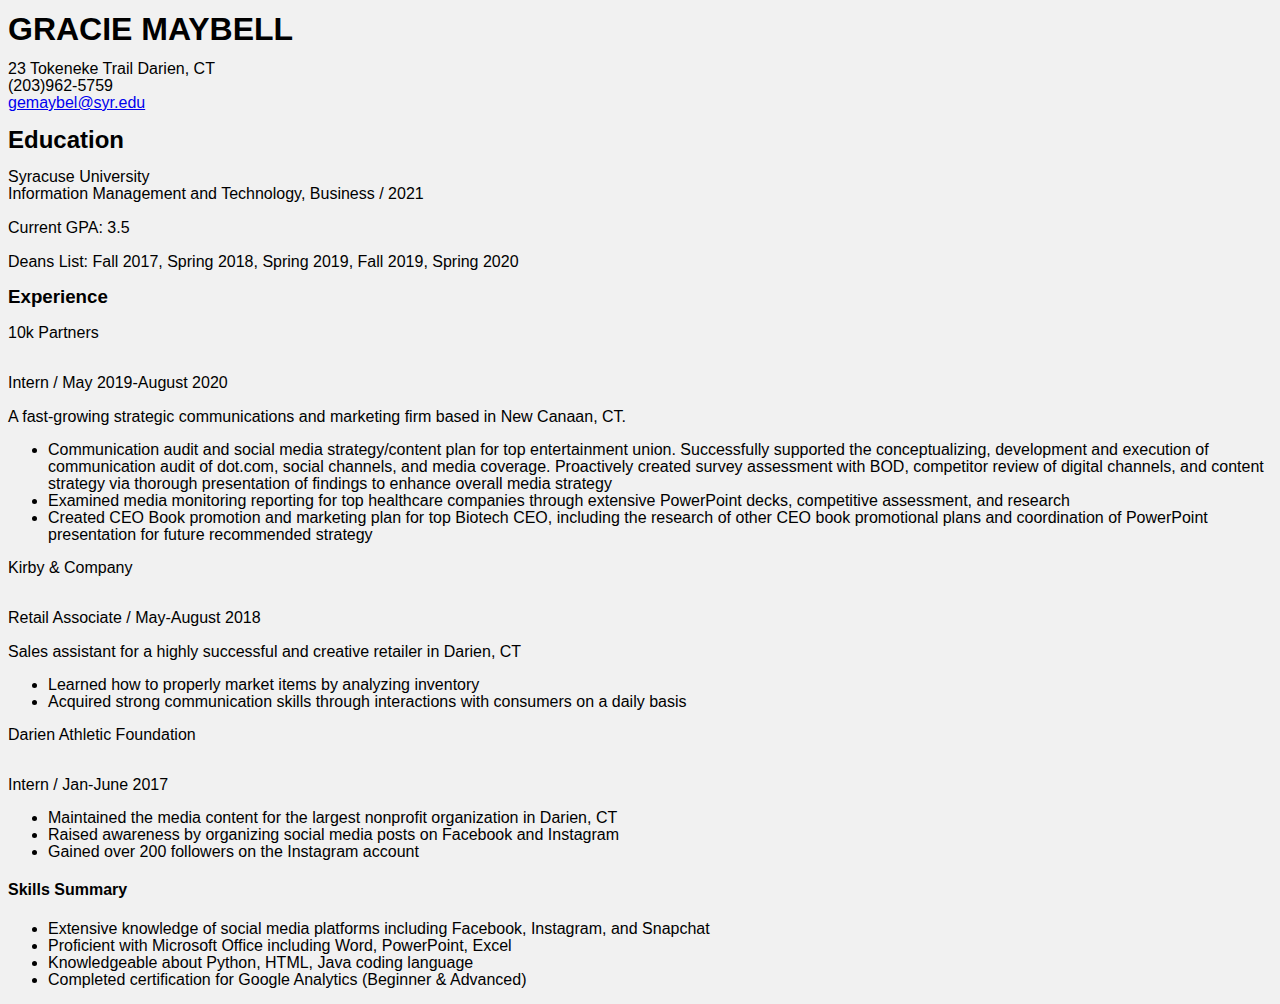
<file: homework/gemaybel-resume.html>
<!DOCTYPE html>
<html lang="en">
    <head>
        <link rel="stylesheet" type="text/css" href="resume-style.css">
    </head> 
<body>
<h1>GRACIE MAYBELL</h1>
<p> 23 Tokeneke Trail Darien, CT
    <br>(203)962-5759
    <br> <a href="mailto:gemaybel@syr.edu">gemaybel@syr.edu</a> 
</p>
    <main>
    <h2>Education</h2>
    <p>Syracuse University
        <br>Information Management and Technology, Business / 2021</br>
        <br>Current GPA: 3.5</br>
        <br>Deans List: Fall 2017, Spring 2018, Spring 2019, Fall 2019, Spring 2020</br>
    </p>
    
    <h3>Experience</h3>
        <p>10k Partners</p>
        <br>Intern / May 2019-August 2020</br>
        <br>A fast-growing strategic communications and marketing firm based in New Canaan, CT.</br>
        <ul>
            <li>Communication audit and social media strategy/content plan for top entertainment union. Successfully supported the conceptualizing, development and execution of communication audit of dot.com, social channels, and media coverage. Proactively created survey assessment with BOD, competitor review of digital channels, and content strategy via thorough presentation of findings to enhance overall media strategy</li>
            <li>Examined media monitoring reporting for top healthcare companies through extensive PowerPoint decks, competitive assessment, and research</li>
            <li>Created CEO Book promotion and marketing plan for top Biotech CEO, including the research of other CEO book promotional plans and coordination of PowerPoint presentation for future recommended strategy</li>
        </ul>
        
        <p>Kirby & Company</p>
        <br>Retail Associate / May-August 2018</br>
        <br>Sales assistant for a highly successful and creative retailer in Darien, CT</br>
        <ul>
            <li>Learned how to properly market items by analyzing inventory</li>
            <li> Acquired strong communication skills through interactions with consumers on a daily basis</li>
        </ul>

        <p>Darien Athletic Foundation</p>
        <br>Intern / Jan-June 2017</br>
        <ul>
            <li>Maintained the media content for the largest nonprofit organization in Darien, CT</li>
            <li>Raised awareness by organizing social media posts on Facebook and Instagram</li>
            <li>Gained over 200 followers on the Instagram account</li>
        </ul>
    
    <h4>Skills Summary</h4>
        <ul>
            <li>Extensive knowledge of social media platforms including Facebook, Instagram, and Snapchat</li>
            <li>Proficient with Microsoft Office including Word, PowerPoint, Excel</li>
            <li>Knowledgeable about Python, HTML, Java coding language</li>
            <li>Completed certification for Google Analytics (Beginner & Advanced)</li> 
        </ul>
  </body>
  </html>
</file>
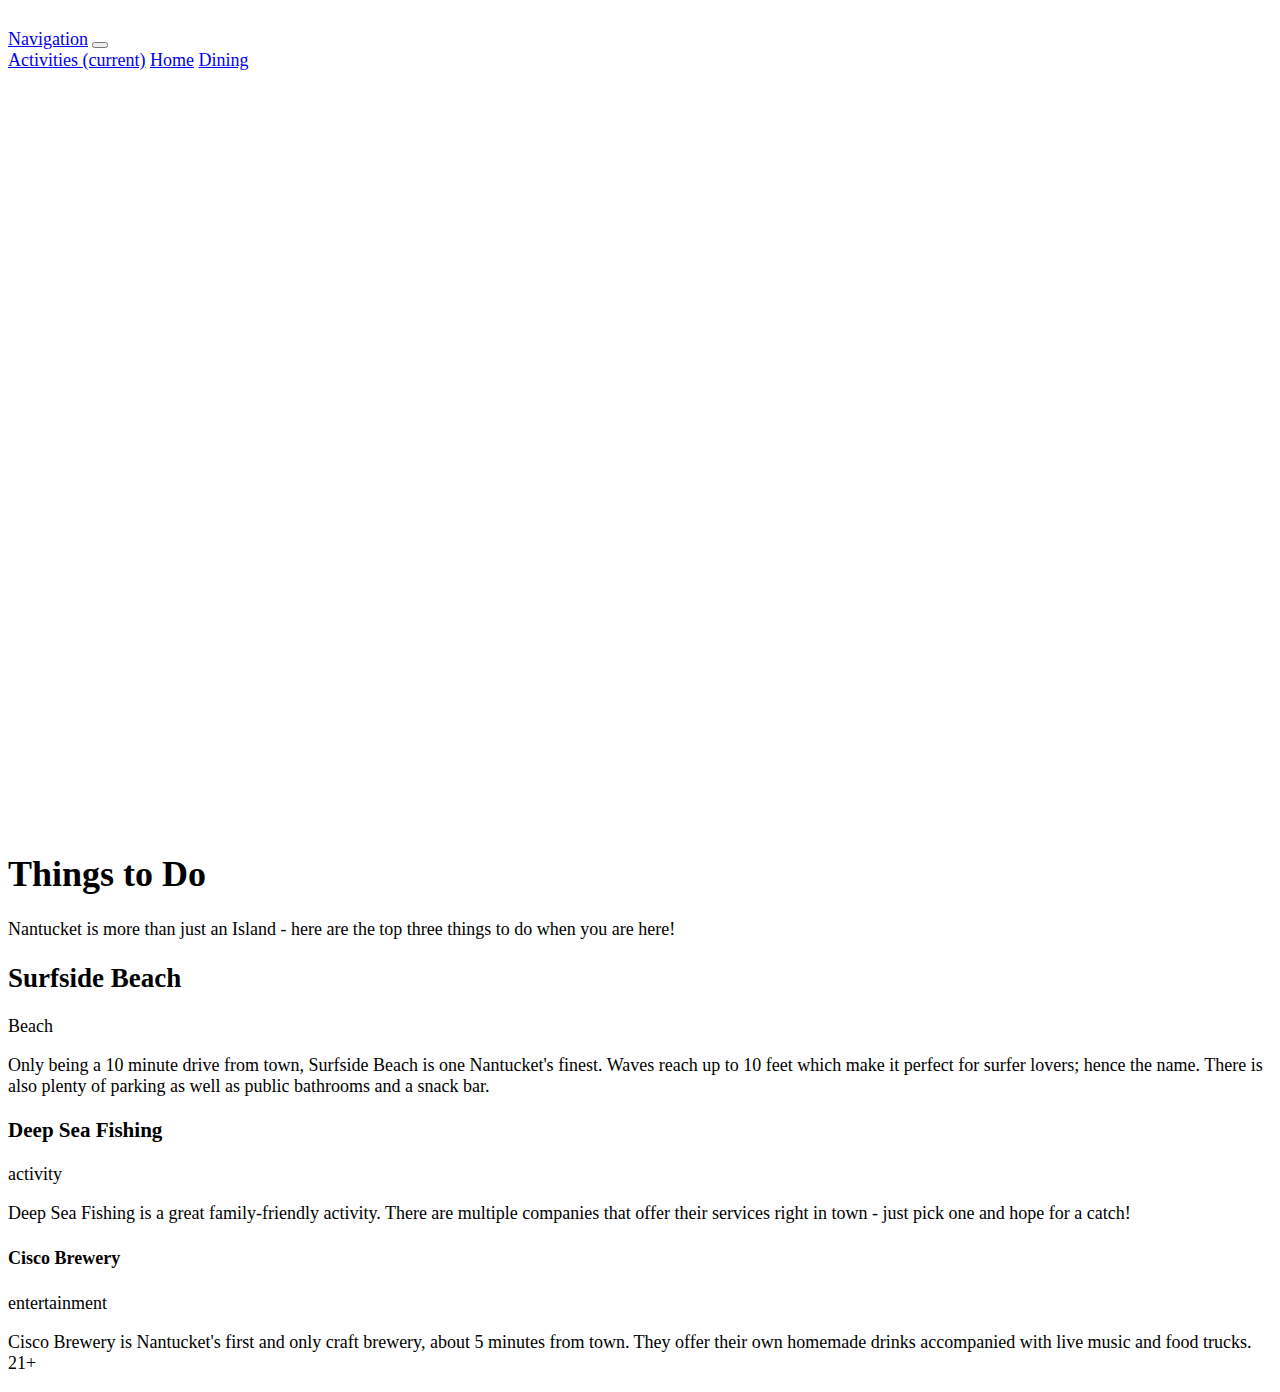
<file: project/wireframe_2.html>
<!DOCTYPE html>
<html lang="en">
<head>
    <meta charset="utf-8">
    <meta name="viewport" content="width=device-width, initial-scale=1.0, shrink-to-fit=no">
    <title>Activities</title>
    <link rel="stylesheet" href="https://cdn.jsdelivr.net/npm/bootstrap@4.5.3/dist/css/bootstrap.min.css" integrity="sha384-TX8t27EcRE3e/ihU7zmQxVncDAy5uIKz4rEkgIXeMed4M0jlfIDPvg6uqKI2xXr2" crossorigin="anonymous">
    <link rel="stylesheet" href="nantucket_style.css"/>
</head>
<body>
    <p class="marquee">
        <span id="dtText"></span>
    </p>
    <nav class="navbar navbar-expand-lg navbar-light bg-light">
        <a class="navbar-brand" href="#">Navigation</a>
        <button class="navbar-toggler" type="button" data-toggle="collapse" data-target="#navbarNavAltMarkup" aria-controls="navbarNavAltMarkup" aria-expanded="false" aria-label="Toggle navigation">
          <span class="navbar-toggler-icon"></span>
        </button>
        <div class="collapse navbar-collapse" id="navbarNavAltMarkup">
          <div class="navbar-nav">
            <a class="nav-link active" href="wireframe_2.html">Activities <span class="sr-only">(current)</span></a>
            <a class="nav-link" href="wireframe.html">Home</a>
            <a class="nav-link" href="wireframe_3.html">Dining</a>
          </div>
        </div>
    </nav>
    <main>   
        <div class="header-img"> </div> 
    </main>  
        <div class="team-boxed"> </div>
            <div class="container" style="width: 950px;height: 800px;"> </div>
                <div class="intro">
                    <h1 class="text-center">Things to Do</h1>
                    <p class="text-center">Nantucket is more than just an Island - here are the top three things to do when you are here!</p>
                </div>
                <div class="row people">
                    <div class="col-md-6 col-lg-4 item">
                        <div class="box" img class="rounded-circle" src="img/sunset.jpg" alt="Sunset at Galley Beach" style="height: auto;">
                            <h2 class="name">Surfside Beach</h2>
                            <p class="title">Beach</p>
                            <p class="description">Only being a 10 minute drive from town, Surfside Beach is one Nantucket's finest. Waves reach up to 10 feet which make it perfect for surfer lovers; hence the name. There is also plenty of parking as well as public bathrooms and
                                a snack bar.&nbsp;</p>
                        </div>
                    </div>
                    <div class="col-md-6 col-lg-4 item">
                        <div class="box" img class="rounded-circle" src="img/fish.jpg" alt="Bird flying over the ocean" style="height: auto;">
                            <h3 class="name">Deep Sea Fishing</h3>
                            <p class="title">activity</p>
                            <p class="description">Deep Sea Fishing is a great family-friendly activity. There are multiple companies that offer their services right in town - just pick one and hope for a catch!</p>
                        </div>
                    </div>
                    <div class="col-md-6 col-lg-4 item">
                        <div class="box" img class="rounded-circle" src="img/drinks.jpg" alt="Martini" style="height: auto;">
                            <h4 class="name">Cisco Brewery</h4>
                            <p class="title">entertainment</p>
                            <p class="description">Cisco Brewery is Nantucket's first and only craft brewery, about 5 minutes from town. They offer their own homemade drinks accompanied with live music and food trucks. 21+</p>
                        </div>
                    </div>
                </div>
    <script src="https://code.jquery.com/jquery-3.5.1.slim.min.js" integrity="sha384-DfXdz2htPH0lsSSs5nCTpuj/zy4C+OGpamoFVy38MVBnE+IbbVYUew+OrCXaRkfj" crossorigin="anonymous"></script>
    <script src="https://cdn.jsdelivr.net/npm/bootstrap@4.5.3/dist/js/bootstrap.bundle.min.js" integrity="sha384-ho+j7jyWK8fNQe+A12Hb8AhRq26LrZ/JpcUGGOn+Y7RsweNrtN/tE3MoK7ZeZDyx" crossorigin="anonymous"></script>
</body>
</html>
</file>
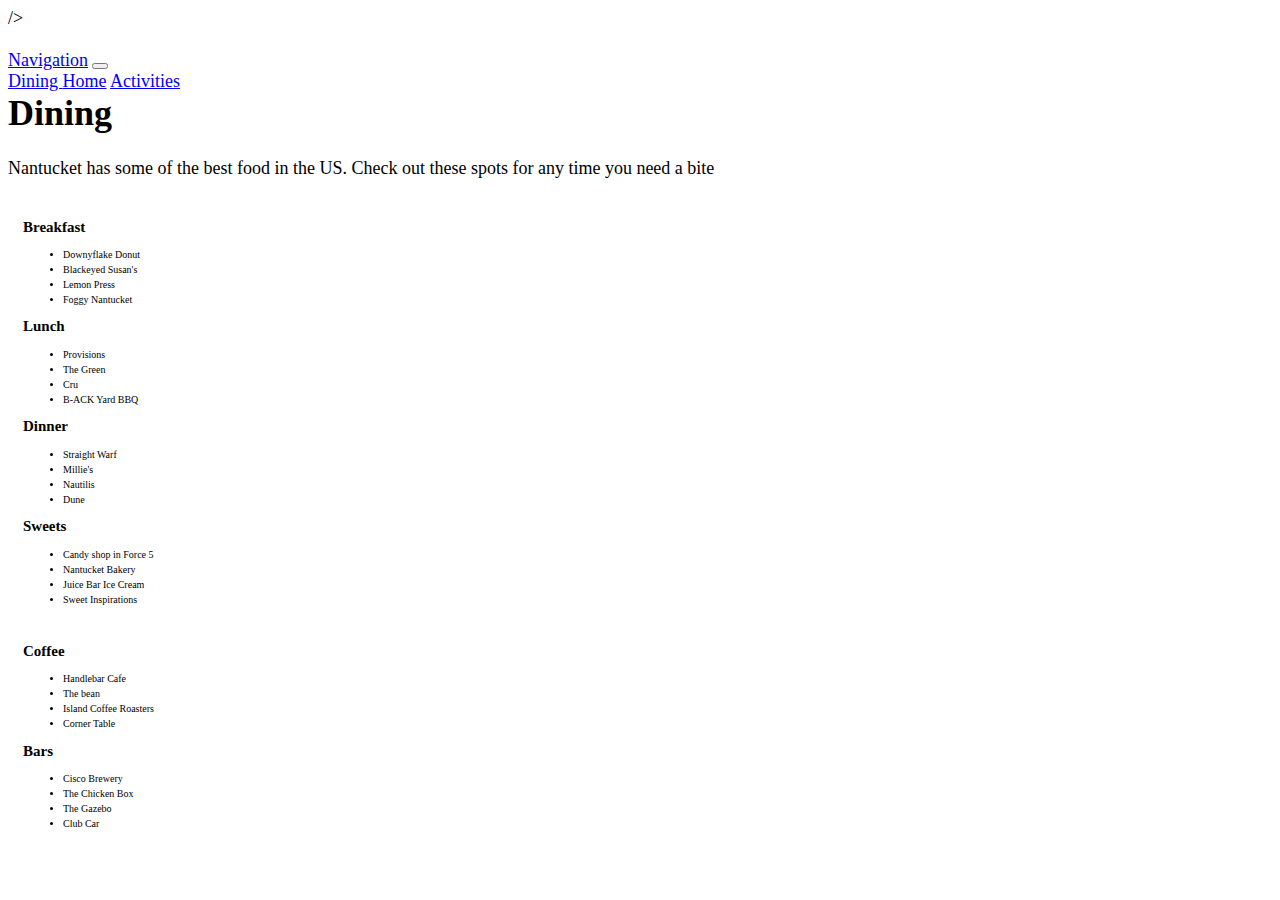
<file: project/wireframe_3.html>
<!DOCTYPE html>
<html lang="en">
<head>
    <meta charset="utf-8">
    <meta name="viewport" content="width=device-width, initial-scale=1.0, shrink-to-fit=no">
    <title>Dining</title>
    <link rel="stylesheet" href="https://cdnjs.cloudflare.com/ajax/libs/font-awesome/4.7.0/css/font-awesome.min.css">
    <link rel="stylesheet" href="https://cdn.jsdelivr.net/npm/bootstrap@4.5.3/dist/css/bootstrap.min.css" integrity="sha384-TX8t27EcRE3e/ihU7zmQxVncDAy5uIKz4rEkgIXeMed4M0jlfIDPvg6uqKI2xXr2" crossorigin="anonymous"> />
    <link rel="stylesheet" href="nantucket_style.css"> 
</head>
<body>
    <p class="marquee">
        <span id="dtText"></span>
    </p>
    <nav class="navbar navbar-expand-lg navbar-light bg-light">
        <a class="navbar-brand" href="#">Navigation</a>
        <button class="navbar-toggler" type="button" data-toggle="collapse" data-target="#navbarNavAltMarkup" aria-controls="navbarNavAltMarkup" aria-expanded="false" aria-label="Toggle navigation">
          <span class="navbar-toggler-icon"></span>
        </button>
        <div class="collapse navbar-collapse" id="navbarNavAltMarkup">
          <div class="navbar-nav">
            <a class="nav-link active" href="wireframe_3.html">Dining <span class="sr-only">(current)</span></a>
            <a class="nav-link" href="wireframe.html">Home</a>
            <a class="nav-link" href="wireframe_2.html">Activities</a>
          </div>
        </div>
    </nav> 
    <main>
        <div class="header"> </div>
    </main> 
    <div class="features-boxed"> </div>
        <div class="container" style="width: 1000px;"> </div>
            <div class="intro">
                <h1 class="text-center">Dining</h1>
                <p class="text-center">Nantucket has some of the best food in the US. Check out these spots for any time you need a bite</p>
            </div>
            <div class="flex-container">
                    <div class="col-sm-6 col-md-5 col-lg-4 item">
                        <div class="box">
                            <i class="fas fa-sun"></i>
                            <h2 class="name">Breakfast</h2>
                            <ul>
                                <li>Downyflake Donut</li>
                                <li>Blackeyed Susan's</li>
                                <li>Lemon Press</li>
                                <li>Foggy Nantucket</li>
                            </ul>
                        </div>
                <div class="col-sm-6 col-md-5 col-lg-4 item">
                    <div class="box">
                        <i class="fas fa-hamburger"></i>
                        <h2 class="name">Lunch</h2>
                        <ul>
                            <li>Provisions</li>
                            <li>The Green</li>
                            <li>Cru</li>
                            <li>B-ACK Yard BBQ</li>
                        </ul>
                    </div>
                </div>
                <div class="col-sm-6 col-md-5 col-lg-4 item">
                    <div class="box">
                        <i class="fas fa-utensils"></i>
                        <h2 class="name">Dinner</h2>
                        <ul>
                            <li>Straight Warf</li>
                            <li>Millie's</li>
                            <li>Nautilis</li>
                            <li>Dune</li>
                        </ul>
                    </div>
                </div>
                <div class="col-sm-6 col-md-5 col-lg-4 item">
                    <div class="box">
                        <i class="fas fa-cookie"></i>
                        <h2 class="name">Sweets</h2>
                        <ul>
                            <li>Candy shop in Force 5</li>
                            <li>Nantucket Bakery</li>
                            <li>Juice Bar Ice Cream</li>
                            <li>Sweet Inspirations</li>
                        </ul>
                    </div>
                </div>
                <div class="col-sm-6 col-md-5 col-lg-4 item">
                    <div class="box">
                        <i class="fas fa-coffee"></i>
                        <h2 class="name">Coffee</h2>
                        <ul>
                            <li>Handlebar Cafe</li>
                            <li>The bean</li>
                            <li>Island Coffee Roasters</li>
                            <li>Corner Table</li>
                        </ul>
                    </div>
                </div>
                <div class="col-sm-6 col-md-5 col-lg-4 item">
                    <div class="box">
                        <i class="fas fa-glass-martini-alt"></i>
                        <h2 class="name">Bars</h2>
                        <ul>
                            <li>Cisco Brewery</li>
                            <li>The Chicken Box</li>
                            <li>The Gazebo</li>
                            <li>Club Car</li>
                        </ul>
                    </div>
                </div>
            </div>
<script src="https://code.jquery.com/jquery-3.5.1.slim.min.js" integrity="sha384-DfXdz2htPH0lsSSs5nCTpuj/zy4C+OGpamoFVy38MVBnE+IbbVYUew+OrCXaRkfj" crossorigin="anonymous"></script>
<script src="https://cdn.jsdelivr.net/npm/bootstrap@4.5.3/dist/js/bootstrap.bundle.min.js" integrity="sha384-ho+j7jyWK8fNQe+A12Hb8AhRq26LrZ/JpcUGGOn+Y7RsweNrtN/tE3MoK7ZeZDyx" crossorigin="anonymous"></script>
</body>
</html>
</file>
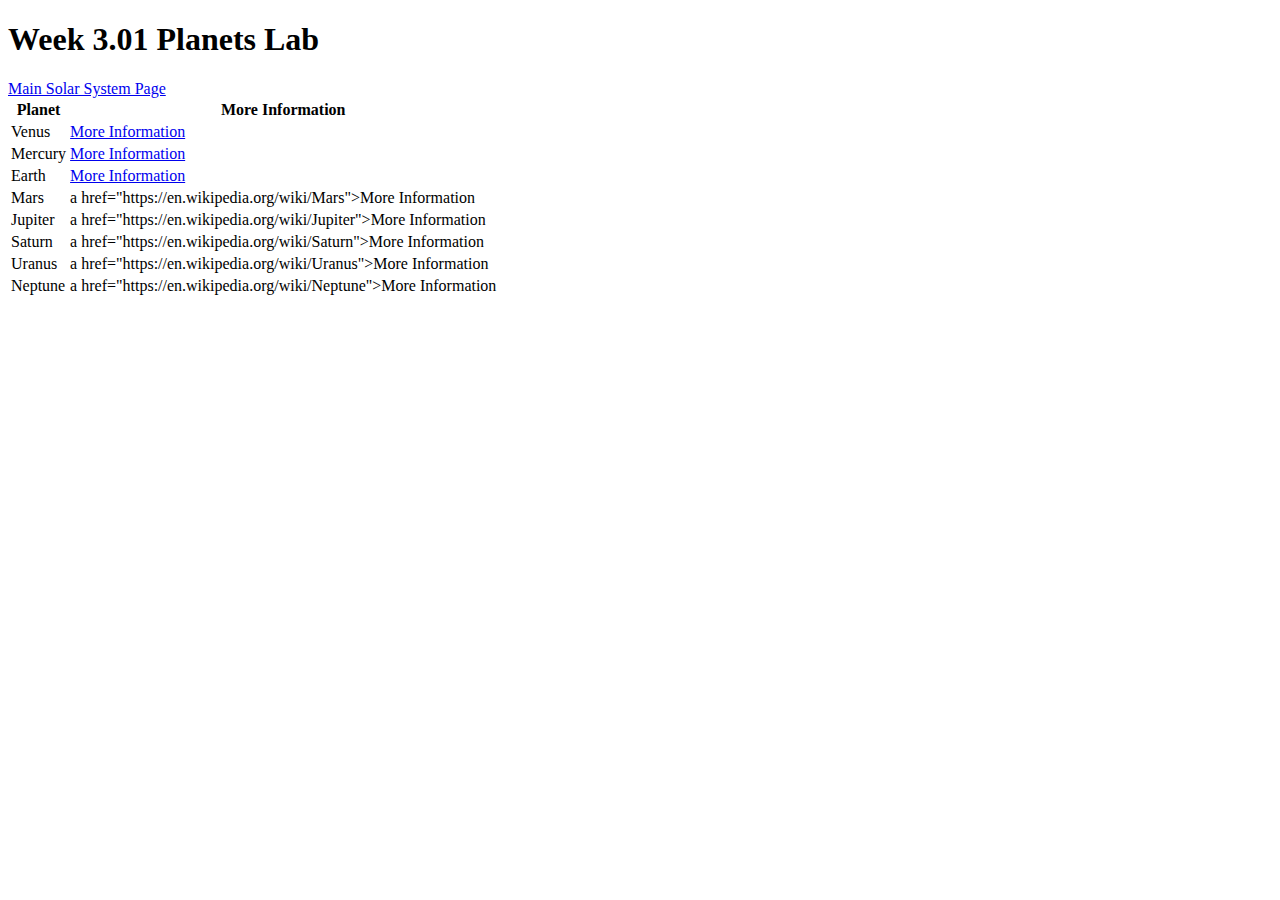
<file: labs/week-03/planetlab.html>
<!DOCTYPE html>
<html lang="en">
<head>
    <meta charset="UTF-8">
    <meta name="viewport" content="width=device-width, initial-scale=1.0">
    <meta http-equiv="X-UA-Compatible" content="ie=edge">
    <title>Planets Lab</title>
</head>
<body>
    <main>
        <h1>Week 3.01 Planets Lab</h1>
        <a href="../howto.html" target="_blank">Main Solar System Page</a>
        <table>
            <thead>
                <tr>
                    <th>Planet</th>
                    <th>More Information</th>
                </tr>
            </thead>
            <tbody>
                <tr>
                    <td>Venus</td>
                    <td><a href="https://en.wikipedia.org/wiki/Venus">More Information</a></td>
                </tr>
                <tr>
                    <td>Mercury</td>
                    <td><a href="https://en.wikipedia.org/wiki/Mercury_(planet)">More Information</a> </td>
                </tr>
                <tr>
                    <td>Earth</td>
                    <td><a href="https://en.wikipedia.org/wiki/Earth">More Information</a></td>
                </tr>
                <tr>
                    <td>Mars</td>
                    <td>a href="https://en.wikipedia.org/wiki/Mars">More Information</td>
                </tr>
                <tr>
                    <td>Jupiter</td>
                    <td>a href="https://en.wikipedia.org/wiki/Jupiter">More Information</td>
                </tr>
                <tr>
                    <td>Saturn</td>
                    <td>a href="https://en.wikipedia.org/wiki/Saturn">More Information</td>
                </tr>
                <tr>
                    <td>Uranus</td>
                    <td>a href="https://en.wikipedia.org/wiki/Uranus">More Information</td>
                </tr>
                <tr>
                    <td>Neptune</td>
                    <td>a href="https://en.wikipedia.org/wiki/Neptune">More Information</td>
                </tr>
            </tbody>
        </table>
    </main>
</body>
</html>
</file>
<file: homework/resume-style.css>
* {
    font-family: 'Georgia', sans-serif;;
}
body {
    background-color: rgb(241, 241, 241);
    margin: 0px
    padding: 0px;
    line-height: 17px
}
h1 {
    color: black;
}
h2 {
    color: black;
}
h3 {
    color: black;
    p {
        font-style: italic;
    }
  
h4 {
    color: black;
}
</file>
<file: project/nantucket_style.css>
body {
    background-color: #ffffff;  
    font-family: "Century Gothic", "Calibri", "Georgia", "Garamond"; 
    font-size: 18px;
    color: black;
}
  .marquee {
    width: 200px;
    margin: 0 auto;
    white-space: nowrap;
    overflow: hidden;
    box-sizing: border-box;
    color: black;
    font-size:18px;
 }
 .marquee span {
    display: inline-block;
    padding-left: 100%;
    text-indent: 0;
    animation: marquee 15s linear infinite;
 }
 .marquee span:hover {
     animation-play-state: paused
}
.navbar {
    float: left;
    display: block;
    background-color: #ffffff;
    margin-bottom: 10 px;
    width: 100%;
    color: black
}
.jumbotron {
  background-image: url("../img/harbor.jpg") no-repeat center;
  background-color: #FFFAFA; 
  min-width: 585px;
  margin: 10px auto;
  padding: 0 
  text-align: center;
}
.header-img {
  width: 100%
  height: 300px
  background-image: url("..img/coffee.jpg");
  background-size: cover;
}
.header {
  width: 100%
  height: 300px
  background-image: url("..img/food.jpg");
  background-size: cover;
  
}
.flex-container {
  display: flex;
  flex-wrap: wrap;
  background-color: #ffffff;
}
.flex-container {
  background-color: #ffffff;
  width: 150px;
  margin: 5px;
  padding: 10px;
  text-align: left;
  line-height: 15px;
  font-size: 10px;
}
</file>
